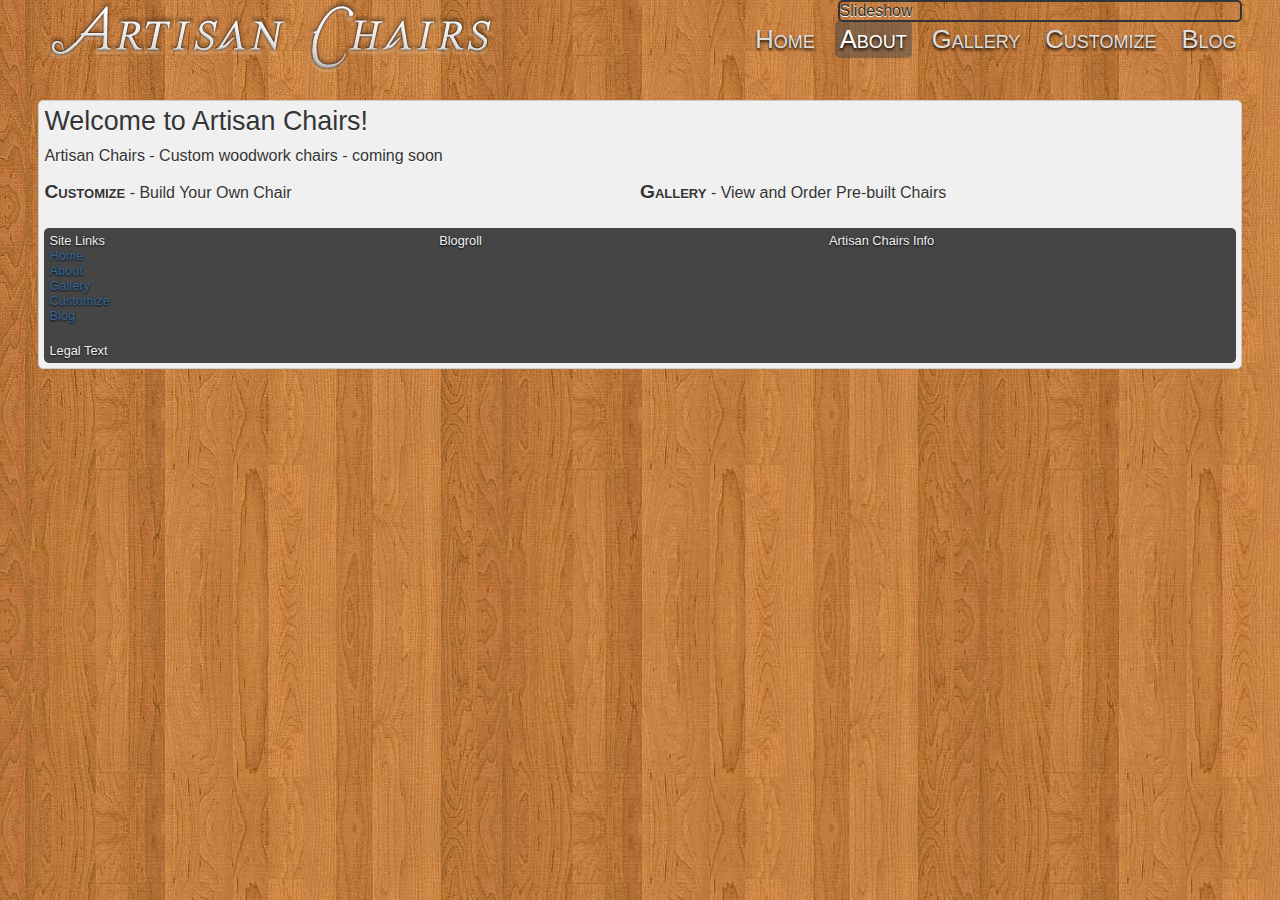
<file: about.html>
<!DOCTYPE html PUBLIC "-//W3C//DTD XHTML 1.0 Strict//EN" "http://www.w3.org/TR/xhtml1/DTD/xhtml1-strict.dtd">
<html xmlns="http://www.w3.org/1999/xhtml" xml:lang="en" lang="en">
<head>
    <title>Artisan Chairs | Custom Woodwork Chairs by Mark Warner</title>
    <link href="style.css" rel="stylesheet" type="text/css" />
	
	<script type="text/javascript">
		var gaJsHost = (("https:" == document.location.protocol) ? "https://ssl." : "http://www.");
		document.write(unescape("%3Cscript src='" + gaJsHost + "google-analytics.com/ga.js' type='text/javascript'%3E%3C/script%3E"));
	</script>
	<script type="text/javascript">
		try {
			var pageTracker = _gat._getTracker("UA-2994714-12");
			pageTracker._trackPageview();
			} catch(err) {}
	</script>
</head>
<body>
    
<!-- Site Wrappers -->    
<div id="bodyWrapper">
    <div id="siteWrapper">

        <!-- Header -->
        <div id="headerWrapper">
            <div id="header">
                <img src="images/logo.png" alt="Artisan Chairs by Mark Warner" />
            </div>
            <div id="siteNavWrapper">
                <div id="siteNav">
					<ul>
						<li><a href="index.html" title="Home Page">Home</a></li>
						<li><a href="about.html" title="About Artisan Chairs" class="curLink">About</a></li>
						<li><a href="gallery.html" title="Work produced by Artisan Chairs">Gallery</a></li>
						<li><a href="customize.html" title="Build your own custom wood chair">Customize</a></li>
						<li><a href="blog/" title="News and Projects">Blog</a></li>
                </div>
            </div>
        </div>

        <!-- All the stuff (below neck wrapper) -->
        <div id="bnWrapper">
            <!-- The content -->
            <div id="contentWrapper">
                <div id="content">
                    <!-- Contains a brief welcome message -->
                    <div id="welcomeText">
                        <h1>Welcome to Artisan Chairs!</h1>
                    </div>
                    
                    <!-- Short info and gallery (blurb + slideshow wrapper -->
                    <div id="bsWrapper">
                        <div id="blurb">
                            Artisan Chairs - Custom woodwork chairs - coming soon
                        </div>

                        <div id="slideShowWrapper">
                            Slideshow
                        </div>
                        <div class="clear"></div>
                    </div>

                    <!-- userTabs -->
                    <div id="siteInfoBoxesWrapper">
                        <div id="siteInfoBoxes">
                            <div id="siteInfoBox1Wrapper">
								<span class="infoBoxHeader">Customize</span> - Build Your Own Chair
							</div>
							<div id="siteInfoBox2Wrapper">
								<span class="infoBoxHeader">Gallery</span> - View and Order Pre-built Chairs
							</div>
							<div class="clear"></div>
                        </div>
                    </div>
    
                </div>
            </div>

            <!-- Footer -->
            <div id="footerWrapper">
                <div id="footer1">
					Site Links <br /> 
					<a href="link" title="Home Page">Home</a><br />
					<a href="link" title="Home Page">About</a><br />
					<a href="link" title="Home Page">Gallery</a><br />
					<a href="link" title="Home Page">Customize</a><br />
					<a href="link" title="Home Page">Blog</a><br />
                </div>
				
				<div id="footer2">
					Blogroll
				</div>
				
				<div id="footer3">
					Artisan Chairs Info
				</div>
				
				<div class="clear"></div>
				
				<div id="legalInfo">
					Legal Text
				</div>	
					
            </div>

        </div>
    </div>
</div>

</body>
</html>
</file>
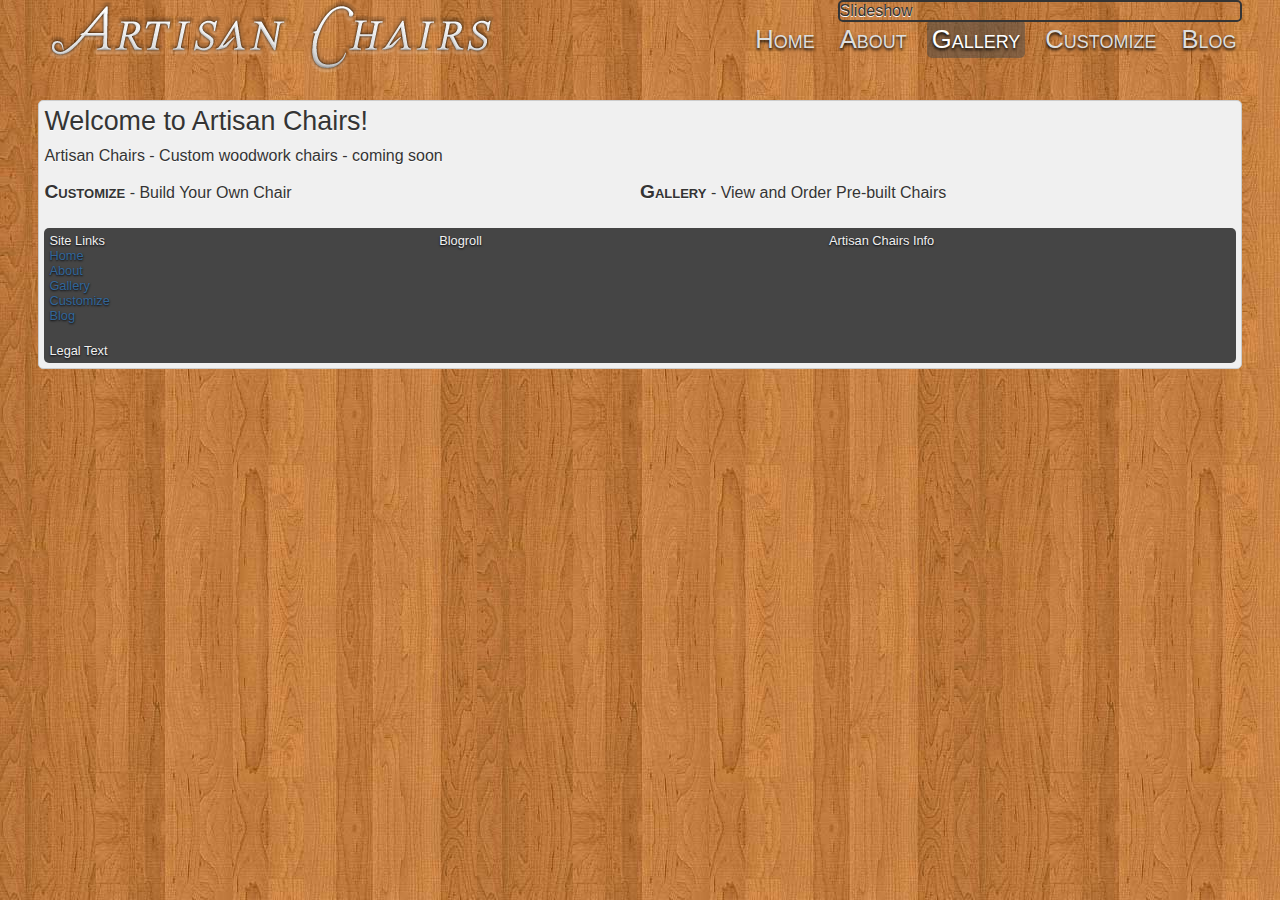
<file: gallery.html>
<!DOCTYPE html PUBLIC "-//W3C//DTD XHTML 1.0 Strict//EN" "http://www.w3.org/TR/xhtml1/DTD/xhtml1-strict.dtd">
<html xmlns="http://www.w3.org/1999/xhtml" xml:lang="en" lang="en">
<head>
    <title>Artisan Chairs | Custom Woodwork Chairs by Mark Warner</title>
    <link href="style.css" rel="stylesheet" type="text/css" />
	
	<script type="text/javascript">
		var gaJsHost = (("https:" == document.location.protocol) ? "https://ssl." : "http://www.");
		document.write(unescape("%3Cscript src='" + gaJsHost + "google-analytics.com/ga.js' type='text/javascript'%3E%3C/script%3E"));
	</script>
	<script type="text/javascript">
		try {
			var pageTracker = _gat._getTracker("UA-2994714-12");
			pageTracker._trackPageview();
			} catch(err) {}
	</script>
</head>
<body>
    
<!-- Site Wrappers -->    
<div id="bodyWrapper">
    <div id="siteWrapper">

        <!-- Header -->
        <div id="headerWrapper">
            <div id="header">
                <img src="images/logo.png" alt="Artisan Chairs by Mark Warner" />
            </div>
            <div id="siteNavWrapper">
                <div id="siteNav">
					<ul>
						<li><a href="index.html" title="Home Page">Home</a></li>
						<li><a href="about.html" title="About Artisan Chairs" >About</a></li>
						<li><a href="gallery.html" title="Work produced by Artisan Chairs"class="curLink">Gallery</a></li>
						<li><a href="customize.html" title="Build your own custom wood chair">Customize</a></li>
						<li><a href="blog/" title="News and Projects">Blog</a></li>
                </div>
            </div>
        </div>

        <!-- All the stuff (below neck wrapper) -->
        <div id="bnWrapper">
            <!-- The content -->
            <div id="contentWrapper">
                <div id="content">
                    <!-- Contains a brief welcome message -->
                    <div id="welcomeText">
                        <h1>Welcome to Artisan Chairs!</h1>
                    </div>
                    
                    <!-- Short info and gallery (blurb + slideshow wrapper -->
                    <div id="bsWrapper">
                        <div id="blurb">
                            Artisan Chairs - Custom woodwork chairs - coming soon
                        </div>

                        <div id="slideShowWrapper">
                            Slideshow
                        </div>
                        <div class="clear"></div>
                    </div>

                    <!-- userTabs -->
                    <div id="siteInfoBoxesWrapper">
                        <div id="siteInfoBoxes">
                            <div id="siteInfoBox1Wrapper">
								<span class="infoBoxHeader">Customize</span> - Build Your Own Chair
							</div>
							<div id="siteInfoBox2Wrapper">
								<span class="infoBoxHeader">Gallery</span> - View and Order Pre-built Chairs
							</div>
							<div class="clear"></div>
                        </div>
                    </div>
    
                </div>
            </div>

            <!-- Footer -->
            <div id="footerWrapper">
                <div id="footer1">
					Site Links <br /> 
					<a href="link" title="Home Page">Home</a><br />
					<a href="link" title="Home Page">About</a><br />
					<a href="link" title="Home Page">Gallery</a><br />
					<a href="link" title="Home Page">Customize</a><br />
					<a href="link" title="Home Page">Blog</a><br />
                </div>
				
				<div id="footer2">
					Blogroll
				</div>
				
				<div id="footer3">
					Artisan Chairs Info
				</div>
				
				<div class="clear"></div>
				
				<div id="legalInfo">
					Legal Text
				</div>	
					
            </div>

        </div>
    </div>
</div>

</body>
</html>
</file>
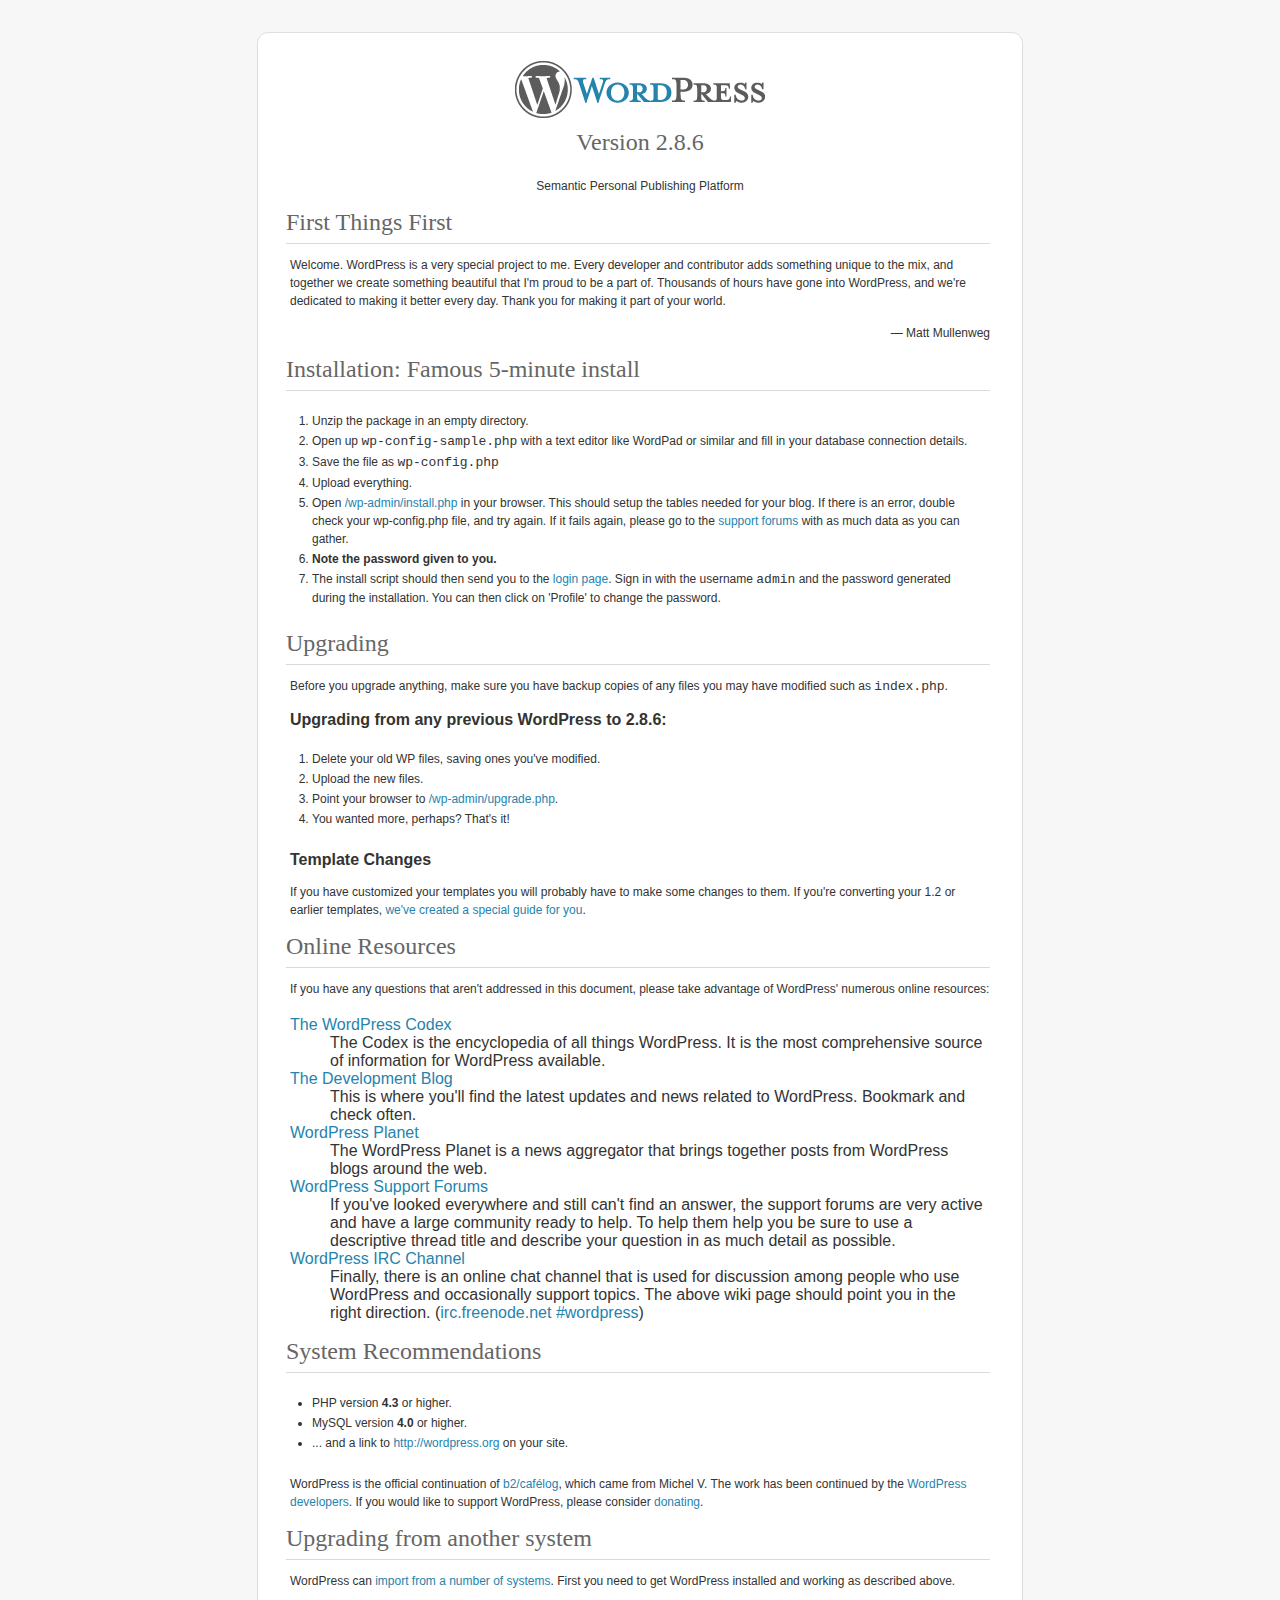
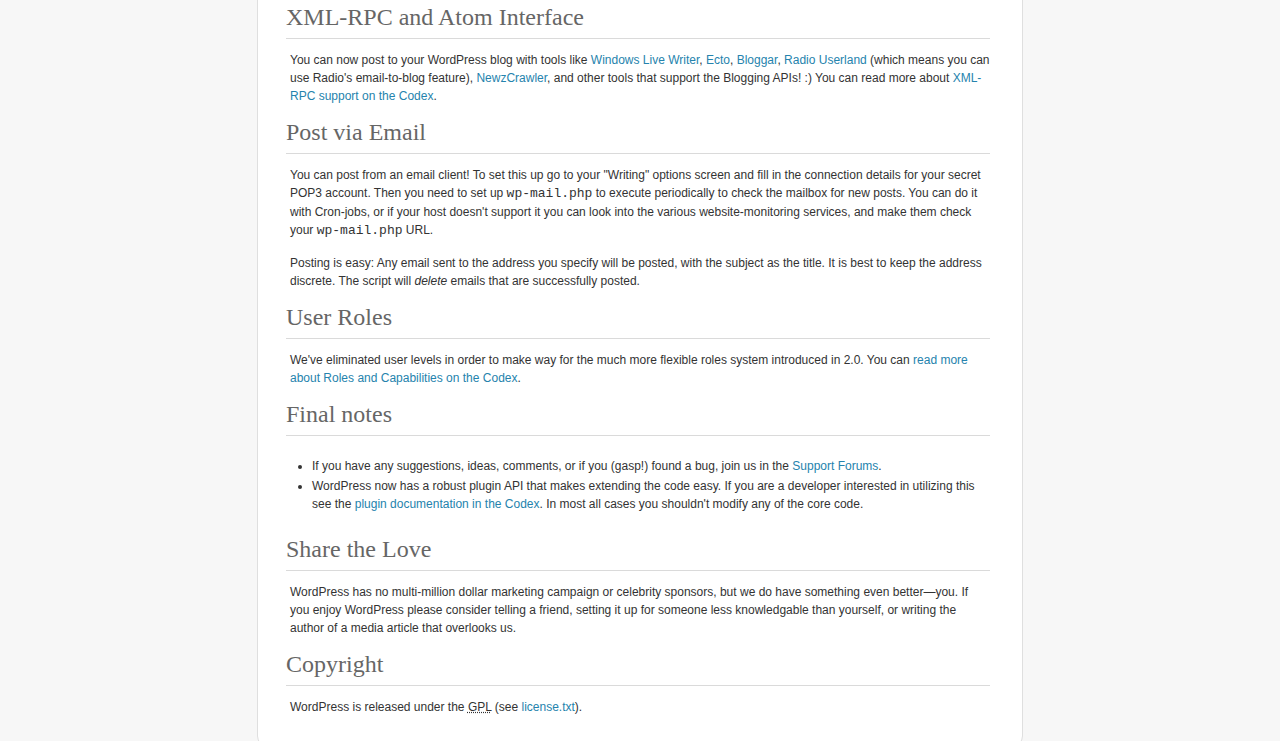
<file: blog/readme.html>
<!DOCTYPE html PUBLIC "-//W3C//DTD XHTML 1.0 Strict//EN" "http://www.w3.org/TR/xhtml1/DTD/xhtml1-strict.dtd">
<html xmlns="http://www.w3.org/1999/xhtml">
<head>
	<meta http-equiv="Content-Type" content="text/html; charset=utf-8" />
	<title>WordPress &rsaquo; ReadMe</title>
	<link rel="stylesheet" href="wp-admin/css/install.css" type="text/css" />
</head>
<body>
<h1 id="logo" style="text-align: center">
	<img alt="WordPress" src="wp-admin/images/wordpress-logo.png" />
	<br /> Version 2.8.6
</h1>
<p style="text-align: center">Semantic Personal Publishing Platform</p>

<h1>First Things First</h1>
<p>Welcome. WordPress is a very special project to me. Every developer and contributor adds something unique to the mix, and together we create something beautiful that I'm proud to be a part of. Thousands of hours have gone into WordPress, and we're dedicated to making it better every day. Thank you for making it part of your world.</p>
<p style="text-align: right;">&#8212; Matt Mullenweg</p>

<h1>Installation: Famous 5-minute install</h1>
<ol>
	<li>Unzip the package in an empty directory.</li>
	<li>Open up <code>wp-config-sample.php</code> with a text editor like WordPad or similar and fill in your database connection details.</li>
	<li>Save the file as <code>wp-config.php</code></li>
	<li>Upload everything.</li>
	<li>Open <span class="file"><a href="wp-admin/install.php">/wp-admin/install.php</a></span> in your browser. This should setup the tables needed for your blog. If there is an error, double check your <span class="file">wp-config.php</span> file, and try again. If it fails again, please go to the <a href="http://wordpress.org/support/">support forums</a> with as much data as you can gather.</li>
	<li><strong>Note the password given to you.</strong></li>
	<li> The install script should then send you to the <a href="wp-login.php">login page</a>. Sign in with the username <code>admin</code> and the password generated during the installation. You can then click on 'Profile' to change the password.</li>
</ol>

<h1>Upgrading</h1>
<p>Before you upgrade anything, make sure you have backup copies of any files you may have modified such as <code>index.php</code>.</p>
<h2>Upgrading from any previous WordPress to 2.8.6:</h2>
<ol>
	<li>Delete your old WP files, saving ones you've modified.</li>
	<li>Upload the new files.</li>
	<li>Point your browser to <span class="file"><a href="wp-admin/upgrade.php">/wp-admin/upgrade.php</a>.</span></li>
	<li>You wanted more, perhaps? That's it!</li>
</ol>
<h2>Template Changes</h2>
<p>If you have customized your templates you will probably have to make some changes to them. If you're converting your 1.2 or earlier templates, <a href="http://codex.wordpress.org/Upgrade_1.2_to_1.5">we've created a special guide for you</a>. </p>

<h1>Online Resources</h1>
<p>If you have any questions that aren't addressed in this document, please take advantage of WordPress' numerous online resources:</p>
<dl>
	<dt><a href="http://codex.wordpress.org/">The WordPress Codex </a></dt>
		<dd>The Codex is the encyclopedia of all things WordPress. It is the most comprehensive source of information for WordPress available.</dd>
	<dt><a href="http://wordpress.org/development/">The Development Blog</a></dt>
		<dd>This is where you'll find the latest updates and news related to WordPress. Bookmark and check often.</dd>
	<dt><a href="http://planet.wordpress.org/">WordPress Planet </a></dt>
		<dd>The WordPress Planet is a news aggregator that brings together posts from WordPress blogs around the web.</dd>
	<dt><a href="http://wordpress.org/support/">WordPress Support Forums</a></dt>
		<dd>If you've looked everywhere and still can't find an answer, the support forums are very active and have a large community ready to help. To help them help you be sure to use a descriptive thread title and describe your question in as much detail as possible.</dd>
	<dt><a href="http://codex.wordpress.org/IRC">WordPress IRC Channel</a></dt>
		<dd>Finally, there is an online chat channel that is used for discussion among people who use WordPress and occasionally support topics. The above wiki page should point you in the right direction. (<a href="irc://irc.freenode.net/wordpress">irc.freenode.net #wordpress</a>)</dd>
</dl>

<h1>System Recommendations</h1>
<ul>
	<li>PHP version <strong>4.3</strong> or higher.</li>
	<li>MySQL version <strong>4.0</strong> or higher.</li>
	<li>... and a link to <a href="http://wordpress.org/">http://wordpress.org</a> on your site.</li>
</ul>
<p>WordPress is the official continuation of <a href="http://cafelog.com/">b2/caf&eacute;log</a>, which came from Michel V. The work has been continued by the <a href="http://wordpress.org/about/">WordPress developers</a>. If you would like to support WordPress, please consider <a href="http://wordpress.org/donate/">donating</a>.</p>

<h1>Upgrading from another system</h1>
<p>WordPress can <a href="http://codex.wordpress.org/Importing_Content">import from a number of systems</a>. First you need to get WordPress installed and working as described above.</p>

<h1>XML-RPC and Atom Interface</h1>
<p>You can now post to your WordPress blog with tools like <a href="http://windowslivewriter.spaces.live.com/">Windows Live Writer</a>, <a href="http://ecto.kung-foo.tv/">Ecto</a>, <a href="http://bloggar.com/">Bloggar</a>, <a href="http://radio.userland.com">Radio Userland</a> (which means you can use Radio's email-to-blog feature), <a href="http://www.newzcrawler.com/">NewzCrawler</a>, and other tools that support the Blogging APIs! :) You can read more about <a href="http://codex.wordpress.org/XML-RPC_Support">XML-RPC support on the Codex</a>.</p>

<h1>Post via Email</h1>
<p>You can post from an email client! To set this up go to your &quot;Writing&quot; options screen and fill in the connection details for your secret POP3 account. Then you need to set up <code>wp-mail.php</code> to execute periodically to check the mailbox for new posts. You can do it with Cron-jobs, or if your host doesn't support it you can look into the various website-monitoring services, and make them check your <code>wp-mail.php</code> URL.</p>
<p>Posting is easy: Any email sent to the address you specify will be posted, with the subject as the title. It is best to keep the address discrete. The script will <em>delete</em> emails that are successfully posted.</p>

<h1>User Roles</h1>
<p>We've eliminated user levels in order to make way for the much more flexible roles system introduced in 2.0. You can <a href="http://codex.wordpress.org/Roles_and_Capabilities">read more about Roles and Capabilities on the Codex</a>.</p>

<h1> Final notes</h1>
<ul>
	<li>If you have any suggestions, ideas, comments, or if you (gasp!) found a bug, join us in the <a href="http://wordpress.org/support/">Support Forums</a>.</li>
	<li>WordPress now has a robust plugin API that makes extending the code easy. If you are a developer interested in utilizing this see the <a href="http://codex.wordpress.org/Plugin_API">plugin documentation in the Codex</a>. In most all cases you shouldn't modify any of the core code.</li>
</ul>

<h1>Share the Love</h1>
<p>WordPress has no multi-million dollar marketing campaign or celebrity sponsors, but we do have something even better&#8212;you. If you enjoy WordPress please consider telling a friend, setting it up for someone less knowledgable than yourself, or writing the author of a media article that overlooks us.</p>

<h1>Copyright</h1>
<p>WordPress is released under the <abbr title="GNU Public License">GPL</abbr> (see <a href="license.txt">license.txt</a>).</p>

</body>
</html>
</file>
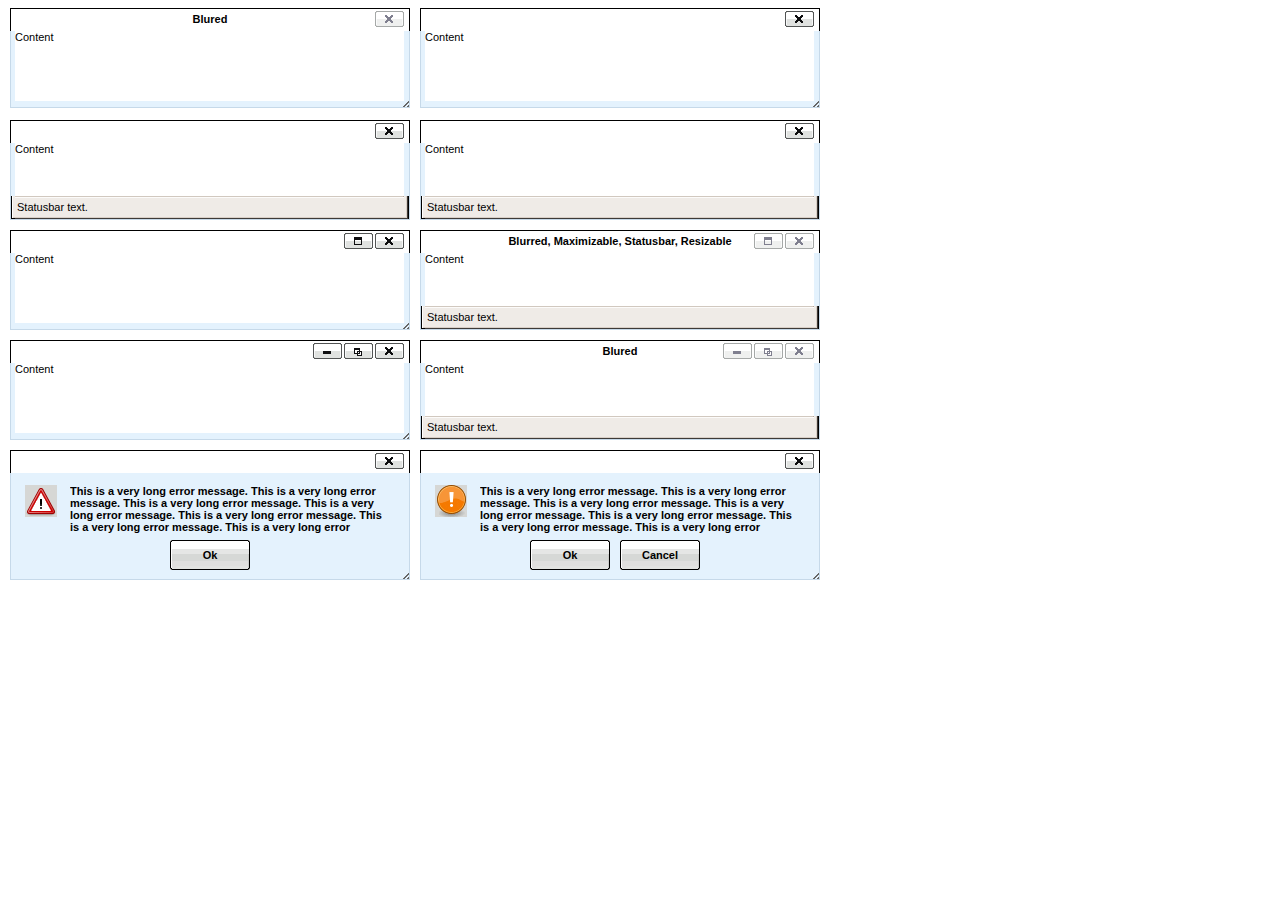
<file: blog/wp-includes/js/tinymce/plugins/inlinepopups/template.htm>
<!-- <!DOCTYPE html PUBLIC "-//W3C//DTD XHTML 1.0 Strict//EN" "http://www.w3.org/TR/xhtml1/DTD/xhtml1-strict.dtd"> -->
<html xmlns="http://www.w3.org/1999/xhtml">
<head>
<title>Template for dialogs</title>
<link rel="stylesheet" type="text/css" href="skins/clearlooks2/window.css?ver=3241-1141" />
</head>
<body>

<div class="mceEditor">
	<div class="clearlooks2" style="width:400px; height:100px; left:10px;">
		<div class="mceWrapper">
			<div class="mceTop">
				<div class="mceLeft"></div>
				<div class="mceCenter"></div>
				<div class="mceRight"></div>
				<span>Blured</span>
			</div>

			<div class="mceMiddle">
				<div class="mceLeft"></div>
				<span>Content</span>
				<div class="mceRight"></div>
			</div>

			<div class="mceBottom">
				<div class="mceLeft"></div>
				<div class="mceCenter"></div>
				<div class="mceRight"></div>
				<span>Statusbar text.</span>
			</div>

			<a class="mceMove" href="#"></a>
			<a class="mceMin" href="#"></a>
			<a class="mceMax" href="#"></a>
			<a class="mceMed" href="#"></a>
			<a class="mceClose" href="#"></a>
			<a class="mceResize mceResizeN" href="#"></a>
			<a class="mceResize mceResizeS" href="#"></a>
			<a class="mceResize mceResizeW" href="#"></a>
			<a class="mceResize mceResizeE" href="#"></a>
			<a class="mceResize mceResizeNW" href="#"></a>
			<a class="mceResize mceResizeNE" href="#"></a>
			<a class="mceResize mceResizeSW" href="#"></a>
			<a class="mceResize mceResizeSE" href="#"></a>
		</div>
	</div>

	<div class="clearlooks2" style="width:400px; height:100px; left:420px;">
		<div class="mceWrapper mceMovable mceFocus">
			<div class="mceTop">
				<div class="mceLeft"></div>
				<div class="mceCenter"></div>
				<div class="mceRight"></div>
				<span>Focused</span>
			</div>

			<div class="mceMiddle">
				<div class="mceLeft"></div>
				<span>Content</span>
				<div class="mceRight"></div>
			</div>

			<div class="mceBottom">
				<div class="mceLeft"></div>
				<div class="mceCenter"></div>
				<div class="mceRight"></div>
				<span>Statusbar text.</span>
			</div>

			<a class="mceMove" href="#"></a>
			<a class="mceMin" href="#"></a>
			<a class="mceMax" href="#"></a>
			<a class="mceMed" href="#"></a>
			<a class="mceClose" href="#"></a>
			<a class="mceResize mceResizeN" href="#"></a>
			<a class="mceResize mceResizeS" href="#"></a>
			<a class="mceResize mceResizeW" href="#"></a>
			<a class="mceResize mceResizeE" href="#"></a>
			<a class="mceResize mceResizeNW" href="#"></a>
			<a class="mceResize mceResizeNE" href="#"></a>
			<a class="mceResize mceResizeSW" href="#"></a>
			<a class="mceResize mceResizeSE" href="#"></a>
		</div>
	</div>

	<div class="clearlooks2" style="width:400px; height:100px; left:10px; top:120px;">
		<div class="mceWrapper mceMovable mceFocus mceStatusbar">
			<div class="mceTop">
				<div class="mceLeft"></div>
				<div class="mceCenter"></div>
				<div class="mceRight"></div>
				<span>Statusbar</span>
			</div>

			<div class="mceMiddle">
				<div class="mceLeft"></div>
				<span>Content</span>
				<div class="mceRight"></div>
			</div>

			<div class="mceBottom">
				<div class="mceLeft"></div>
				<div class="mceCenter"></div>
				<div class="mceRight"></div>
				<span>Statusbar text.</span>
			</div>

			<a class="mceMove" href="#"></a>
			<a class="mceMin" href="#"></a>
			<a class="mceMax" href="#"></a>
			<a class="mceMed" href="#"></a>
			<a class="mceClose" href="#"></a>
			<a class="mceResize mceResizeN" href="#"></a>
			<a class="mceResize mceResizeS" href="#"></a>
			<a class="mceResize mceResizeW" href="#"></a>
			<a class="mceResize mceResizeE" href="#"></a>
			<a class="mceResize mceResizeNW" href="#"></a>
			<a class="mceResize mceResizeNE" href="#"></a>
			<a class="mceResize mceResizeSW" href="#"></a>
			<a class="mceResize mceResizeSE" href="#"></a>
		</div>
	</div>

	<div class="clearlooks2" style="width:400px; height:100px; left:420px; top:120px;">
		<div class="mceWrapper mceMovable mceFocus mceStatusbar mceResizable">
			<div class="mceTop">
				<div class="mceLeft"></div>
				<div class="mceCenter"></div>
				<div class="mceRight"></div>
				<span>Statusbar, Resizable</span>
			</div>

			<div class="mceMiddle">
				<div class="mceLeft"></div>
				<span>Content</span>
				<div class="mceRight"></div>
			</div>

			<div class="mceBottom">
				<div class="mceLeft"></div>
				<div class="mceCenter"></div>
				<div class="mceRight"></div>
				<span>Statusbar text.</span>
			</div>

			<a class="mceMove" href="#"></a>
			<a class="mceMin" href="#"></a>
			<a class="mceMax" href="#"></a>
			<a class="mceMed" href="#"></a>
			<a class="mceClose" href="#"></a>
			<a class="mceResize mceResizeN" href="#"></a>
			<a class="mceResize mceResizeS" href="#"></a>
			<a class="mceResize mceResizeW" href="#"></a>
			<a class="mceResize mceResizeE" href="#"></a>
			<a class="mceResize mceResizeNW" href="#"></a>
			<a class="mceResize mceResizeNE" href="#"></a>
			<a class="mceResize mceResizeSW" href="#"></a>
			<a class="mceResize mceResizeSE" href="#"></a>
		</div>
	</div>

	<div class="clearlooks2" style="width:400px; height:100px; left:10px; top:230px;">
		<div class="mceWrapper mceMovable mceFocus mceResizable mceMaximizable">
			<div class="mceTop">
				<div class="mceLeft"></div>
				<div class="mceCenter"></div>
				<div class="mceRight"></div>
				<span>Resizable, Maximizable</span>
			</div>

			<div class="mceMiddle">
				<div class="mceLeft"></div>
				<span>Content</span>
				<div class="mceRight"></div>
			</div>

			<div class="mceBottom">
				<div class="mceLeft"></div>
				<div class="mceCenter"></div>
				<div class="mceRight"></div>
				<span>Statusbar text.</span>
			</div>

			<a class="mceMove" href="#"></a>
			<a class="mceMin" href="#"></a>
			<a class="mceMax" href="#"></a>
			<a class="mceMed" href="#"></a>
			<a class="mceClose" href="#"></a>
			<a class="mceResize mceResizeN" href="#"></a>
			<a class="mceResize mceResizeS" href="#"></a>
			<a class="mceResize mceResizeW" href="#"></a>
			<a class="mceResize mceResizeE" href="#"></a>
			<a class="mceResize mceResizeNW" href="#"></a>
			<a class="mceResize mceResizeNE" href="#"></a>
			<a class="mceResize mceResizeSW" href="#"></a>
			<a class="mceResize mceResizeSE" href="#"></a>
		</div>
	</div>

	<div class="clearlooks2" style="width:400px; height:100px; left:420px; top:230px;">
		<div class="mceWrapper mceMovable mceStatusbar mceResizable mceMaximizable">
			<div class="mceTop">
				<div class="mceLeft"></div>
				<div class="mceCenter"></div>
				<div class="mceRight"></div>
				<span>Blurred, Maximizable, Statusbar, Resizable</span>
			</div>

			<div class="mceMiddle">
				<div class="mceLeft"></div>
				<span>Content</span>
				<div class="mceRight"></div>
			</div>

			<div class="mceBottom">
				<div class="mceLeft"></div>
				<div class="mceCenter"></div>
				<div class="mceRight"></div>
				<span>Statusbar text.</span>
			</div>

			<a class="mceMove" href="#"></a>
			<a class="mceMin" href="#"></a>
			<a class="mceMax" href="#"></a>
			<a class="mceMed" href="#"></a>
			<a class="mceClose" href="#"></a>
			<a class="mceResize mceResizeN" href="#"></a>
			<a class="mceResize mceResizeS" href="#"></a>
			<a class="mceResize mceResizeW" href="#"></a>
			<a class="mceResize mceResizeE" href="#"></a>
			<a class="mceResize mceResizeNW" href="#"></a>
			<a class="mceResize mceResizeNE" href="#"></a>
			<a class="mceResize mceResizeSW" href="#"></a>
			<a class="mceResize mceResizeSE" href="#"></a>
		</div>
	</div>

	<div class="clearlooks2" style="width:400px; height:100px; left:10px; top:340px;">
		<div class="mceWrapper mceMovable mceFocus mceResizable mceMaximized mceMinimizable mceMaximizable">
			<div class="mceTop">
				<div class="mceLeft"></div>
				<div class="mceCenter"></div>
				<div class="mceRight"></div>
				<span>Maximized, Maximizable, Minimizable</span>
			</div>

			<div class="mceMiddle">
				<div class="mceLeft"></div>
				<span>Content</span>
				<div class="mceRight"></div>
			</div>

			<div class="mceBottom">
				<div class="mceLeft"></div>
				<div class="mceCenter"></div>
				<div class="mceRight"></div>
				<span>Statusbar text.</span>
			</div>

			<a class="mceMove" href="#"></a>
			<a class="mceMin" href="#"></a>
			<a class="mceMax" href="#"></a>
			<a class="mceMed" href="#"></a>
			<a class="mceClose" href="#"></a>
			<a class="mceResize mceResizeN" href="#"></a>
			<a class="mceResize mceResizeS" href="#"></a>
			<a class="mceResize mceResizeW" href="#"></a>
			<a class="mceResize mceResizeE" href="#"></a>
			<a class="mceResize mceResizeNW" href="#"></a>
			<a class="mceResize mceResizeNE" href="#"></a>
			<a class="mceResize mceResizeSW" href="#"></a>
			<a class="mceResize mceResizeSE" href="#"></a>
		</div>
	</div>

	<div class="clearlooks2" style="width:400px; height:100px; left:420px; top:340px;">
		<div class="mceWrapper mceMovable mceStatusbar mceResizable mceMaximized mceMinimizable mceMaximizable">
			<div class="mceTop">
				<div class="mceLeft"></div>
				<div class="mceCenter"></div>
				<div class="mceRight"></div>
				<span>Blured</span>
			</div>

			<div class="mceMiddle">
				<div class="mceLeft"></div>
				<span>Content</span>
				<div class="mceRight"></div>
			</div>

			<div class="mceBottom">
				<div class="mceLeft"></div>
				<div class="mceCenter"></div>
				<div class="mceRight"></div>
				<span>Statusbar text.</span>
			</div>

			<a class="mceMove" href="#"></a>
			<a class="mceMin" href="#"></a>
			<a class="mceMax" href="#"></a>
			<a class="mceMed" href="#"></a>
			<a class="mceClose" href="#"></a>
			<a class="mceResize mceResizeN" href="#"></a>
			<a class="mceResize mceResizeS" href="#"></a>
			<a class="mceResize mceResizeW" href="#"></a>
			<a class="mceResize mceResizeE" href="#"></a>
			<a class="mceResize mceResizeNW" href="#"></a>
			<a class="mceResize mceResizeNE" href="#"></a>
			<a class="mceResize mceResizeSW" href="#"></a>
			<a class="mceResize mceResizeSE" href="#"></a>
		</div>
	</div>

	<div class="clearlooks2" style="width:400px; height:130px; left:10px; top:450px;">
		<div class="mceWrapper mceMovable mceFocus mceModal mceAlert">
			<div class="mceTop">
				<div class="mceLeft"></div>
				<div class="mceCenter"></div>
				<div class="mceRight"></div>
				<span>Alert</span>
			</div>

			<div class="mceMiddle">
				<div class="mceLeft"></div>
				<span>
					This is a very long error message. This is a very long error message.
					This is a very long error message. This is a very long error message.
					This is a very long error message. This is a very long error message.
					This is a very long error message. This is a very long error message.
					This is a very long error message. This is a very long error message.
					This is a very long error message. This is a very long error message.
				</span>
				<div class="mceRight"></div>
				<div class="mceIcon"></div>
			</div>

			<div class="mceBottom">
				<div class="mceLeft"></div>
				<div class="mceCenter"></div>
				<div class="mceRight"></div>
			</div>

			<a class="mceMove" href="#"></a>
			<a class="mceButton mceOk" href="#">Ok</a>
			<a class="mceClose" href="#"></a>
		</div>
	</div>

	<div class="clearlooks2" style="width:400px; height:130px; left:420px; top:450px;">
		<div class="mceWrapper mceMovable mceFocus mceModal mceConfirm">
			<div class="mceTop">
				<div class="mceLeft"></div>
				<div class="mceCenter"></div>
				<div class="mceRight"></div>
				<span>Confirm</span>
			</div>

			<div class="mceMiddle">
				<div class="mceLeft"></div>
				<span>
					This is a very long error message. This is a very long error message.
					This is a very long error message. This is a very long error message.
					This is a very long error message. This is a very long error message.
					This is a very long error message. This is a very long error message.
					This is a very long error message. This is a very long error message.
					This is a very long error message. This is a very long error message.
					</span>
				<div class="mceRight"></div>
				<div class="mceIcon"></div>
			</div>

			<div class="mceBottom">
				<div class="mceLeft"></div>
				<div class="mceCenter"></div>
				<div class="mceRight"></div>
			</div>

			<a class="mceMove" href="#"></a>
			<a class="mceButton mceOk" href="#">Ok</a>
			<a class="mceButton mceCancel" href="#">Cancel</a>
			<a class="mceClose" href="#"></a>
		</div>
	</div>
</div>

</body>
</html>
</file>
<file: style.css>
/*  -----------------------------
 *  Artisan Chairs stylesheet
 *  
 *  Stucture
 *      default overrides
 *      layout
 *      classes
    ---------------------------- */

/* --------------------
 Default Overrides
----------------------*/
body {
	background:url(images/bg.jpg);
	font-family:Helvetica,"Lucida Grande","Lucida Sans Unicode",Arial,Verdana,sans-serif;
    font-size:1em;
	margin:0;
    padding:0;
    width:100%;
}

ul, li {
	list-style:none;
	margin:0;
	padding:0;
}

h1 {
	font-size:1.4em;
	font-weight:normal;
	margin:0;
	padding:0;
}

a {
	color:#336699;
	text-decoration:none;
}
a:hover {
	color:#336699;
}
/* --------------------
 Layout
----------------------*/
#bodyWrapper, #siteWrapper {
    position:relative;
}
#siteWrapper {
    margin:0 auto;
    width:94%;
}

    /*---------
     Header
     -----------*/
    #headerWrapper{
        position:relative;
        height:100px;
		text-shadow:0 2px 3px #000000;
    }
        #header {
        }

    /*----------------
      Site Navigation
      -----------------*/
    #siteNavWrapper {
		height:100px;
        font-size:1.6em;
		font-variant:small-caps;
        padding:0 0 0 10px;
        position:absolute;
        right:0;
		top:25px;
    }
		#siteNav ul {
			margin:0 0 0 50px;
		}
		#siteNav li {
			float:left;
			margin:0 0 0 15px;
		}
		#siteNav li a {
			color:#dedede;
			padding:5px;
		}
		#siteNav li a:hover {
			-moz-border-radius:5px;
			-webkit-border-radius:5px;
			border-radius:5px;
			background:rgba(51,102,153,.5);
			color:#ffffff;
		}
		#siteNav .curLink {
			-moz-border-radius:5px;
			-webkit-border-radius:5px;
			border-radius:5px;
			background:rgba(70,70,70,.5);
			color:#ffffff;
		}
		

    /*------------
     Below Neck
     -------------*/
    #bnWrapper {
		-moz-border-radius:5px;
		-webkit-border-radius:5px;
		border-radius:5px;
		background:#f0f0f0;
        border:1px solid #cdcdcd;
		color:#343434;
		text-shadow:0 1px 0 #fcfcfc;
    }


    /*---------
      Content
      ----------*/
    #contentWrapper {
        padding:5px;
    }
		    /*---------
			Content Nav
			----------*/
			#contentNav {
			-moz-border-radius:5px;
			-webkit-border-radius:5px;
			border--radius:5px;
			background:#454545;
			color:#f0f0f0;
			font-size:.8em;
			margin:0;
			padding:5px;
			position:relative;
			text-shadow:0 1px 2px #07090D;	
			}
			
        #welcomeText {
            font-size:1.2em;
			margin:0 0 10px 0;
        }

	/*-------------------
	    Blurb Slideshow
	 --------------------*/
	#hsWrapper {
		margin:20px 0 40px;
		position:relative;
	}
		#homeWrapper {
			padding:0 410px 0 0;
			height:275px;
		}
		
		#blurb {
			margin:0 0 1em 0;
		}		
		/*-------------------
			Site Info Boxes
		--------------------*/
		#siteInfoBoxesWrapper {
			position:relative;
		}
		
			#siteInfoBox1Wrapper, #siteInfoBox2Wrapper {
				float:left;
				width:50%;
			}
			
			.infoBoxHeader {
				font-size:1.2em;
				font-variant:small-caps;
				font-weight:bold;
			}
		
		/*-------------------
		Slideshow
		--------------------*/
		#slideShowWrapper {
			-moz-border-radius:5px;
			-webkit-border-radius:5px;
			border--radius:5px;
			border:2px solid #343434;
			overflow:hidden;
			position:absolute;
			right:0px;
			top:0px;
			width:400px;
		}
	
	
	

    /*----------
      Footer
      -----------*/
    #footerWrapper {
		-moz-border-radius:5px;
		-webkit-border-radius:5px;
		border--radius:5px;
        background:#454545;
		color:#f0f0f0;
		font-size:.8em;
		margin:20px 5px 5px;
        padding:5px;
		position:relative;
		text-shadow:0 1px 2px #07090D;
    }
	
	#footer1, #footer2, #footer3 {
		float:left;
		width:33%;
	}
	
	#legalInfo {
		margin:20px 0 0 0;
	}


	
	
	
/*----------------------------------------
  Slide Show Styles
-----------------------------------------*/

  
  
  

/* --------------------
 Classes
----------------------*/
.clear {
    clear:both;
}
</file>
<file: blog/wp-admin/css/install.css>
html { background: #f7f7f7; }

body {
	background: #fff;
	color: #333;
	font-family: "Lucida Grande", Verdana, Arial, "Bitstream Vera Sans", sans-serif;
	margin: 2em auto 0 auto;
	width: 700px;
	padding: 1em 2em;
	-moz-border-radius: 11px;
	-khtml-border-radius: 11px;
	-webkit-border-radius: 11px;
	border-radius: 11px;
	border: 1px solid #dfdfdf;
}

a { color: #2583ad; text-decoration: none; }

a:hover { color: #d54e21; }

h1 {
	border-bottom: 1px solid #dadada;
	clear: both;
	color: #666;
	font: 24px Georgia, "Times New Roman", Times, serif;
	margin: 5px 0 0 -4px;
	padding: 0;
	padding-bottom: 7px;
}

h2 { font-size: 16px; }

p, li {
	padding-bottom: 2px;
	font-size: 12px;
	line-height: 18px;
}

code { font-size: 13px; }

ul, ol { padding: 5px 5px 5px 22px; }

#logo { margin: 6px 0 14px 0; border-bottom: none;}

.step {
	margin: 20px 0 15px;
}

.step, th { text-align: left; padding: 0; }

.submit input, .button, .button-secondary {
	font-family: "Lucida Grande", Verdana, Arial, "Bitstream Vera Sans", sans-serif;
	text-decoration: none;
	font-size: 14px !important;
	line-height: 16px;
	padding: 6px 12px;
	cursor: pointer;
	border: 1px solid #bbb;
	color: #464646;
	-moz-border-radius: 15px;
	-khtml-border-radius: 15px;
	-webkit-border-radius: 15px;
	border-radius: 15px;
	-moz-box-sizing: content-box;
	-webkit-box-sizing: content-box;
	-khtml-box-sizing: content-box;
	box-sizing: content-box;
}

.button:hover, .button-secondary:hover, .submit input:hover {
	color: #000;
	border-color: #666;
}

.button, .submit input, .button-secondary {
	background: #f2f2f2 url(../images/white-grad.png) repeat-x scroll left top;
}

.button:active, .submit input:active, .button-secondary:active {
	background: #eee url(../images/white-grad-active.png) repeat-x scroll left top;
}

.form-table {
	border-collapse: collapse;
	margin-top: 1em;
	width: 100%;
}

.form-table td {
	margin-bottom: 9px;
	padding: 10px;
	border-bottom: 8px solid #fff;
	font-size: 12px;
}

.form-table th {
	font-size: 13px;
	text-align: left;
	padding: 16px 10px 10px 10px;
	border-bottom: 8px solid #fff;
	width: 110px;
	vertical-align: top;
}

.form-table tr {
	background: #f3f3f3;
}

.form-table code {
	line-height: 18px;
	font-size: 18px;
}

.form-table p {
	margin: 4px 0 0 0;
	font-size: 11px;
}

.form-table input {
	line-height: 20px;
	font-size: 15px;
	padding: 2px;
}

#error-page { margin-top: 50px; }

#error-page p {
	font-size: 12px;
	line-height: 18px;
	margin: 25px 0 20px;
}

#error-page code { font-family: Consolas, Monaco, Courier, monospace; }
</file>
<file: blog/wp-includes/js/tinymce/plugins/inlinepopups/skins/clearlooks2/window.css>
/* Clearlooks 2 */
/* Reset */
.clearlooks2, .clearlooks2 div, .clearlooks2 span, .clearlooks2 a {vertical-align:baseline; text-align:left; position:absolute; border:0; padding:0; margin:0; background:transparent; font-family:Arial,Verdana; font-size:11px; color:#000; text-decoration:none; font-weight:normal; width:auto; height:auto; overflow:hidden; display:block;}

/* General */
.clearlooks2 {position:absolute; direction:ltr}
.clearlooks2 .mceWrapper {position:static}
.mceEventBlocker {position:fixed; left:0; top:0; background:url(img/horizontal.gif) no-repeat 0 -75px; width:100%; height:100%}
.clearlooks2 .mcePlaceHolder {border:1px solid #000; background:#888; top:0; left:0; opacity:0.5; -ms-filter:'alpha(opacity=50)'; filter:alpha(opacity=50)}
.clearlooks2_modalBlocker {position:fixed; left:0; top:0; width:100%; height:100%; background:#FFF; opacity:0.6; -ms-filter:'alpha(opacity=60)'; filter:alpha(opacity=60); display:none}

/* Top */
.clearlooks2 .mceTop, 
.clearlooks2 .mceTop div {
	top:0; 
	width:100%; 
	height:23px
}
.clearlooks2 .mceTop .mceLeft {
	width:55%; 
	background-image: none;
	border-style: solid none none solid;
	border-width: 1px;
}
.clearlooks2 .mceTop .mceCenter {
}
.clearlooks2 .mceTop .mceRight {
	right:0; 
	width:55%; 
	height:23px; 
	background-image: none;
	border-style: solid solid none none;
	border-width: 1px;
}
.clearlooks2 .mceTop span {
	width:100%;
	font: 12px/20px bold "Lucida Grande","Lucida Sans Unicode",Tahoma,Verdana,sans-serif;
	text-align:center; 
	vertical-align:middle; 
	line-height:23px; 
	font-weight:bold;
}
.clearlooks2 .mceFocus .mceTop .mceLeft {
	background-image: none;
	border-style: solid none none solid;
	border-width: 1px;
}
.clearlooks2 .mceFocus .mceTop .mceCenter {
}
.clearlooks2 .mceFocus .mceTop .mceRight {
	background-image: none;
	border-style: solid solid none none;
	border-width: 1px;
}
.clearlooks2 .mceFocus .mceTop span {
color:#FFF
}

/* Middle */
.clearlooks2 .mceMiddle, .clearlooks2 .mceMiddle div {top:0}
.clearlooks2 .mceMiddle {width:100%; height:100%; clip:rect(23px auto auto auto)}
.clearlooks2 .mceMiddle .mceLeft {left:0; width:5px; height:100%; background:#E4F2FD;border-left:1px solid #c6d9e9}
.clearlooks2 .mceMiddle span {top:23px; left:5px; width:100%; height:100%; background:#FFF}
.clearlooks2 .mceMiddle .mceRight {right:0; width:5px; height:100%; background:#E4F2FD;border-right:1px solid #c6d9e9}

/* Bottom */
.clearlooks2 .mceBottom, .clearlooks2 .mceBottom div {height:6px}
.clearlooks2 .mceBottom {left:0; bottom:0; width:100%;background:#E4F2FD;border-bottom:1px solid #c6d9e9}
.clearlooks2 .mceBottom div {top:0}
.clearlooks2 .mceBottom .mceLeft {left:0; width:5px; background:#E4F2FD  ;border-left:1px solid #c6d9e9}
.clearlooks2 .mceBottom .mceCenter {left:5px; width:100%}
.clearlooks2 .mceBottom .mceRight {right:0; width:6px; background:#E4F2FD url(img/drag.gif) no-repeat;border-right:1px solid #c6d9e9}
.clearlooks2 .mceBottom span {display:none}
.clearlooks2 .mceStatusbar .mceBottom, .clearlooks2 .mceStatusbar .mceBottom div {height:23px}
.clearlooks2 .mceStatusbar .mceBottom .mceLeft {background:url(img/corners.gif) -29px 0}
.clearlooks2 .mceStatusbar .mceBottom .mceCenter {background:url(img/horizontal.gif) 0 -52px}
.clearlooks2 .mceStatusbar .mceBottom .mceRight {background:url(img/corners.gif) -24px 0}
.clearlooks2 .mceStatusbar .mceBottom span {display:block; left:7px; font-family:Arial, Verdana; font-size:11px; line-height:23px}

/* Actions */
.clearlooks2 a {width:29px; height:16px; top:3px}
.clearlooks2 .mceClose {right:6px; background:url(img/buttons.gif) -87px 0}
.clearlooks2 .mceMin {display:none; right:68px; background:url(img/buttons.gif) 0 0}
.clearlooks2 .mceMed {display:none; right:37px; background:url(img/buttons.gif) -29px 0}
.clearlooks2 .mceMax {display:none; right:37px; background:url(img/buttons.gif) -58px 0}
.clearlooks2 .mceMove {display:none;width:100%;cursor:move;background:url(img/corners.gif) no-repeat -100px -100px}
.clearlooks2 .mceMovable .mceMove {display:block}
.clearlooks2 .mceFocus .mceClose {right:6px; background:url(img/buttons.gif) -87px -16px}
.clearlooks2 .mceFocus .mceMin {right:68px; background:url(img/buttons.gif) 0 -16px}
.clearlooks2 .mceFocus .mceMed {right:37px; background:url(img/buttons.gif) -29px -16px}
.clearlooks2 .mceFocus .mceMax {right:37px; background:url(img/buttons.gif) -58px -16px}
.clearlooks2 .mceFocus .mceClose:hover {right:6px; background:url(img/buttons.gif) -87px -32px}
.clearlooks2 .mceFocus .mceClose:hover {right:6px; background:url(img/buttons.gif) -87px -32px}
.clearlooks2 .mceFocus .mceMin:hover {right:68px; background:url(img/buttons.gif) 0 -32px}
.clearlooks2 .mceFocus .mceMed:hover {right:37px; background:url(img/buttons.gif) -29px -32px}
.clearlooks2 .mceFocus .mceMax:hover {right:37px; background:url(img/buttons.gif) -58px -32px}

/* Resize */
.clearlooks2 .mceResize {top:auto; left:auto; display:none; width:5px; height:5px; background:url(img/horizontal.gif) no-repeat 0 -75px}
.clearlooks2 .mceResizable .mceResize {display:block}
.clearlooks2 .mceResizable .mceMin, .clearlooks2 .mceMax {display:none}
.clearlooks2 .mceMinimizable .mceMin {display:block}
.clearlooks2 .mceMaximizable .mceMax {display:block}
.clearlooks2 .mceMaximized .mceMed {display:block}
.clearlooks2 .mceMaximized .mceMax {display:none}
.clearlooks2 a.mceResizeN {top:0; left:0; width:100%; cursor:n-resize}
.clearlooks2 a.mceResizeNW {top:0; left:0; cursor:nw-resize}
.clearlooks2 a.mceResizeNE {top:0; right:0; cursor:ne-resize}
.clearlooks2 a.mceResizeW {top:0; left:0; height:100%; cursor:w-resize}
.clearlooks2 a.mceResizeE {top:0; right:0; height:100%; cursor:e-resize}
.clearlooks2 a.mceResizeS {bottom:0; left:0; width:100%; cursor:s-resize}
.clearlooks2 a.mceResizeSW {bottom:0; left:0; cursor:sw-resize}
.clearlooks2 a.mceResizeSE {bottom:0; right:0; cursor:se-resize}

/* Alert/Confirm */
.clearlooks2 .mceButton {font-weight:bold; bottom:10px; width:80px; height:30px; background:url(img/button.gif); line-height:30px; vertical-align:middle; text-align:center; outline:0}
.clearlooks2 .mceMiddle .mceIcon {left:15px; top:35px; width:32px; height:32px}
.clearlooks2 .mceAlert .mceMiddle span, .clearlooks2 .mceConfirm .mceMiddle span {background:transparent;left:60px; top:35px; width:320px; height:50px; font-weight:bold; overflow:auto; white-space:normal}
.clearlooks2 a:hover {font-weight:bold}
.clearlooks2 .mceAlert .mceMiddle, .clearlooks2 .mceConfirm .mceMiddle {background:#E4F2FD}
.clearlooks2 .mceAlert .mceOk {left:50%; top:auto; margin-left: -40px}
.clearlooks2 .mceAlert .mceIcon {background:url(img/alert.gif)}
.clearlooks2 .mceConfirm .mceOk {left:50%; top:auto; margin-left: -90px}
.clearlooks2 .mceConfirm .mceCancel {left:50%; top:auto}
.clearlooks2 .mceConfirm .mceIcon {background:url(img/confirm.gif)}
</file>
